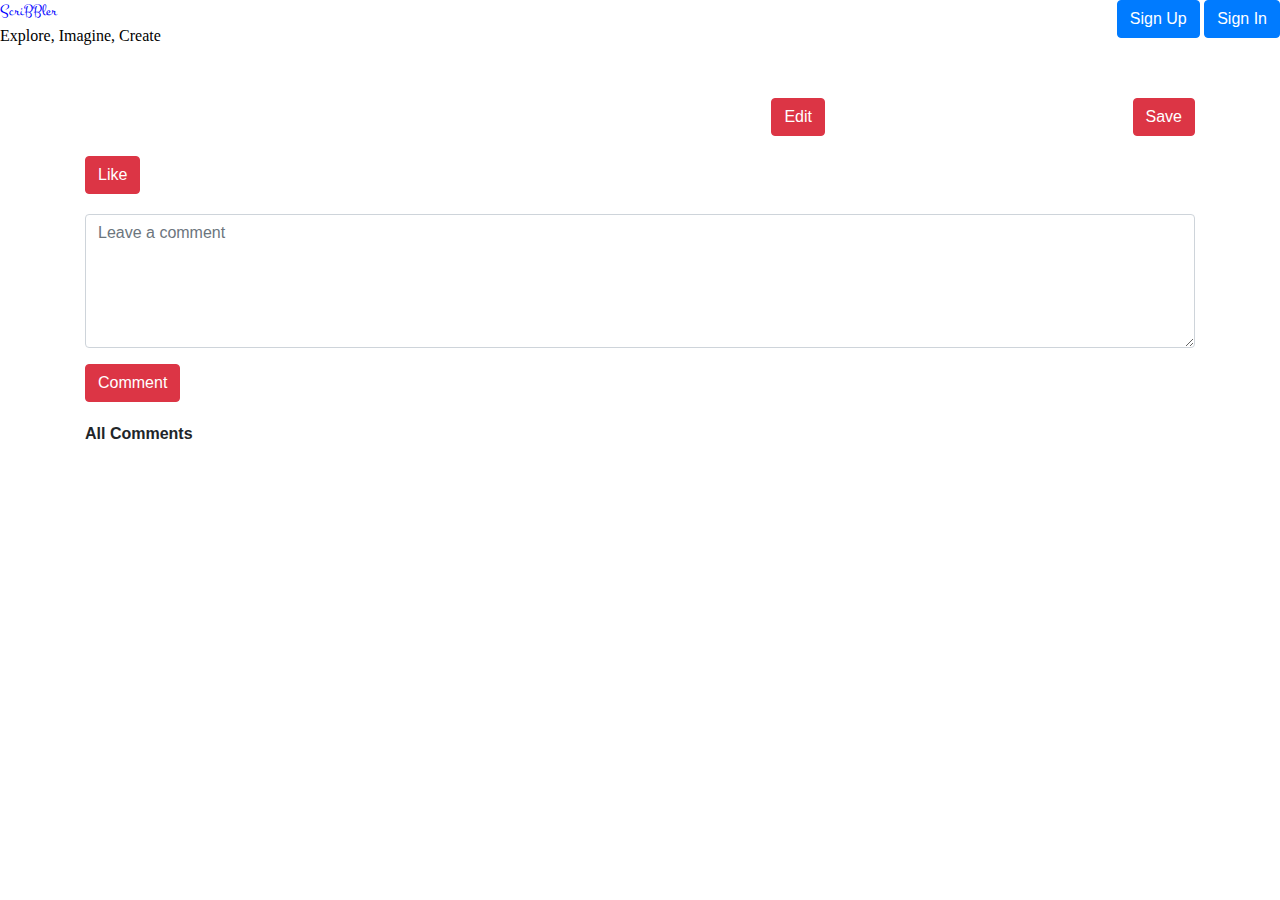
<file: html/post.html>
<!DOCTYPE html>
<html>

<head>
    <!-- TODO: Include Font Awesome file here -->
    <!-- TODO: Include Google Fonts file here -->
    <link href="https://fonts.googleapis.com/css?family=Montez&display=swap" rel="stylesheet"/>
    <link rel="stylesheet" href="https://maxcdn.bootstrapcdn.com/bootstrap/4.5.2/css/bootstrap.min.css">
    <script src="https://ajax.googleapis.com/ajax/libs/jquery/3.5.1/jquery.min.js"></script>
    <script src="https://cdnjs.cloudflare.com/ajax/libs/popper.js/1.16.0/umd/popper.min.js"></script>
    <script src="https://maxcdn.bootstrapcdn.com/bootstrap/4.5.2/js/bootstrap.min.js"></script>
    <link rel="stylesheet" href="../styles/font-awesome.css" /> 
   
    <link href="../styles/common.css" rel="stylesheet"/>
    <link href="../styles/post.css" rel="stylesheet"/>

    
</head>

<body>
    <!-- TODO: Include code for header here -->
    <div class="header">
        <div class="left-header">
              <div class="left-header-font">ScriBBler</div>
              <div class="subheading">Explore, Imagine, Create</div>
        </div>
        <div class="right-header">
              <button class="btn btn-primary" data-toggle="modal" data-target="#signUpModal">Sign Up</button>
              <button class="btn btn-primary" data-toggle="modal" data-target="#signInModal">  Sign In </button>
        </div>
    </div>

    <!-- ATTENTION: The HTML code for the list of posts has been given to you. You can feel free to add/delete/modify this code. You need to write the proper CSS and JavaScript code corresponding to this page so that the result looks like the screenshots given to you in the Project Statement. -->

    <div id="postContentDetails" class="container">
        <div id="postHeader"></div>
        <div id="postAuthorAndButton">
            <div id="postAuthor"></div>
            <div id="postEditButton">
                <button class="btn btn-danger" onclick="editContent()">Edit</button>
            </div>
            <div id="postSaveButton">
                <button class="btn btn-danger" onclick="savePostContent()">Save</button>
            </div>
        </div> 
        <div id="postContent"></div> 
        <div id="likeButton">
            <button class="btn btn-danger" onclick="incrementLikesCount()">Like</button>
            <div id="noOfLikesCount"></div>
        </div>
        <div id="commentArea">
            <div class="form-group">
                <textarea class="form-control" rows="5" id="commentText" name="comment" placeholder="Leave a comment"></textarea>
              </div>
              <button type="submit" class="btn btn-danger" onclick="addCommentToPost()">Comment</button>          
        </div>

        <div id="postComments">
             <label style="font-weight: bolder;">All Comments</label>
             <div id = "allComments"></div>
        </div>

    </div>

    <!-- The Modal -->
    <div class="modal fade" id="deleteAlertModal">
        <div class="modal-dialog modal-dialog-centered">
        <div class="modal-content">
                
            <!-- Modal body -->
            <div class="modal-body">
                Are you sure you want to delete this post?
            </div>
            
            <div style="display:flex;flex-direction:row;width:100%">
                <div style="justify-content:flex-start">
                    <button type="button" class="btn btn-success"  data-dismiss="modal">Yes</button> 
                </div>
                <div style="justify-content:flex-end" >
                    <button type="button" class="btn btn-danger"   data-dismiss="modal">No</button>
                </div>
            </div>
        </div>
        </div>
    </div>

    <!-- The Sign Up Modal -->
    <div class="modal" id="signUpModal">
        <div class="modal-dialog modal-dialog-centered">
        <div class="modal-content">
        
            <!-- Modal Header -->
            <div class="modal-header">
            <h4 class="modal-title">Get Started</h4>
            <button type="button" class="close" data-dismiss="modal">&times;</button>
            </div>
            
            <!-- Modal body -->
            <div class="modal-body">
            
                <div class="form-group">
                    <label for="usr">Name:</label>
                    <input type="text" class="form-control" id="usr" name="name" placeholder="Enter your name">
                </div>
                <div class="form-group">
                    <label for="pwd">Username:</label>
                    <input type="text" class="form-control" id="pwd" name="username" placeholder="Enter your username">
                </div>
                <div class="form-group">
                    <label for="pwd">Password:</label>
                    <input type="password" class="form-control" id="pwd" name="password" placeholder="Enter your password">
                </div>
                <div class="form-group">
                    <label for="pwd">Confirm Password:</label>
                    <input type="password" class="form-control" id="pwd" name="confirmPassword" placeholder="Re-enter your password">
                </div>
                <button type="submit" class="btn btn-success btn-block">Sign Up</button>
            </div>

        </div>
        </div>
    </div>
    <!-- The Sign Up Modal Begins-->


    <!-- The Sign In Modal Begins-->
    <div class="modal" id="signInModal">
        <div class="modal-dialog modal-dialog-centered">
        <div class="modal-content">
        
            <!-- Modal Header -->
            <div class="modal-header">
            <h4 class="modal-title">Welcome Back!</h4>
            <button type="button" class="close" data-dismiss="modal">&times;</button>
            </div>
            
            <!-- Modal body -->
            <div class="modal-body">           
                <div class="form-group">
                    <label for="pwd">Username:</label>
                    <input type="text" class="form-control" id="pwd" name="username" placeholder="Enter your username">
                </div>
                <div class="form-group">
                    <label for="pwd">Password:</label>
                    <input type="password" class="form-control" id="pwd" name="password" placeholder="Enter your password">
                </div>
                <button type="submit" class="btn btn-success btn-block">Sign In</button>
                <label style="text-align:center;width:100%">Not a Member?<button type="button" class="btn btn-link"  data-dismiss="modal" data-toggle="modal" data-target="#signUpModal">Sign Up</button></label>
            </div>

        </div>
        </div>
    </div>
    <!-- The Sign In Modal Ends-->

    <script src="../scripts/post.js"></script>
    
</body>

</html>
</file>
<file: styles/common.css>
.header{
    display:flex;
    flex-direction: row;
    color:black
}

.left-header{
    text-align: left;
    width:50%;
}
.right-header{
   text-align: right;
   width:50%;
}

.subheading{
    font-family: Ubuntu Mono;
}
.left-header-font{
    font-family: 'Montez', cursive; 
    color:blue;
}

.button-color{
    background-color: blue;
}


.posts-buttons{
    display: flex;
    flex-direction: row;
    top:50%;
    left:45%;
    position:absolute;
}

.button2{
   background-color: orange;
   margin:5px;
}
</file>
<file: styles/post.css>
#postContentDetails{
    margin-top: 50px;
}

#postHeader{
    text-align: center;
    font-weight: bold;
    width: 100%;
}

#postAuthorAndButton{
    display: flex;
    flex-direction: row;
    margin-top: 20px;
    margin-bottom: 20px;
}

#postAuthor{
    width: 50%;
}

#postEditButton{
   text-align:right;
   width: 50%;
}

#postSaveButton{
    text-align:right;
    width: 50%;
}

#likeButton{
    margin-top: 20px;
    margin-bottom: 20px;  
}

#postComments{
    margin-top: 20px;
}
</file>
